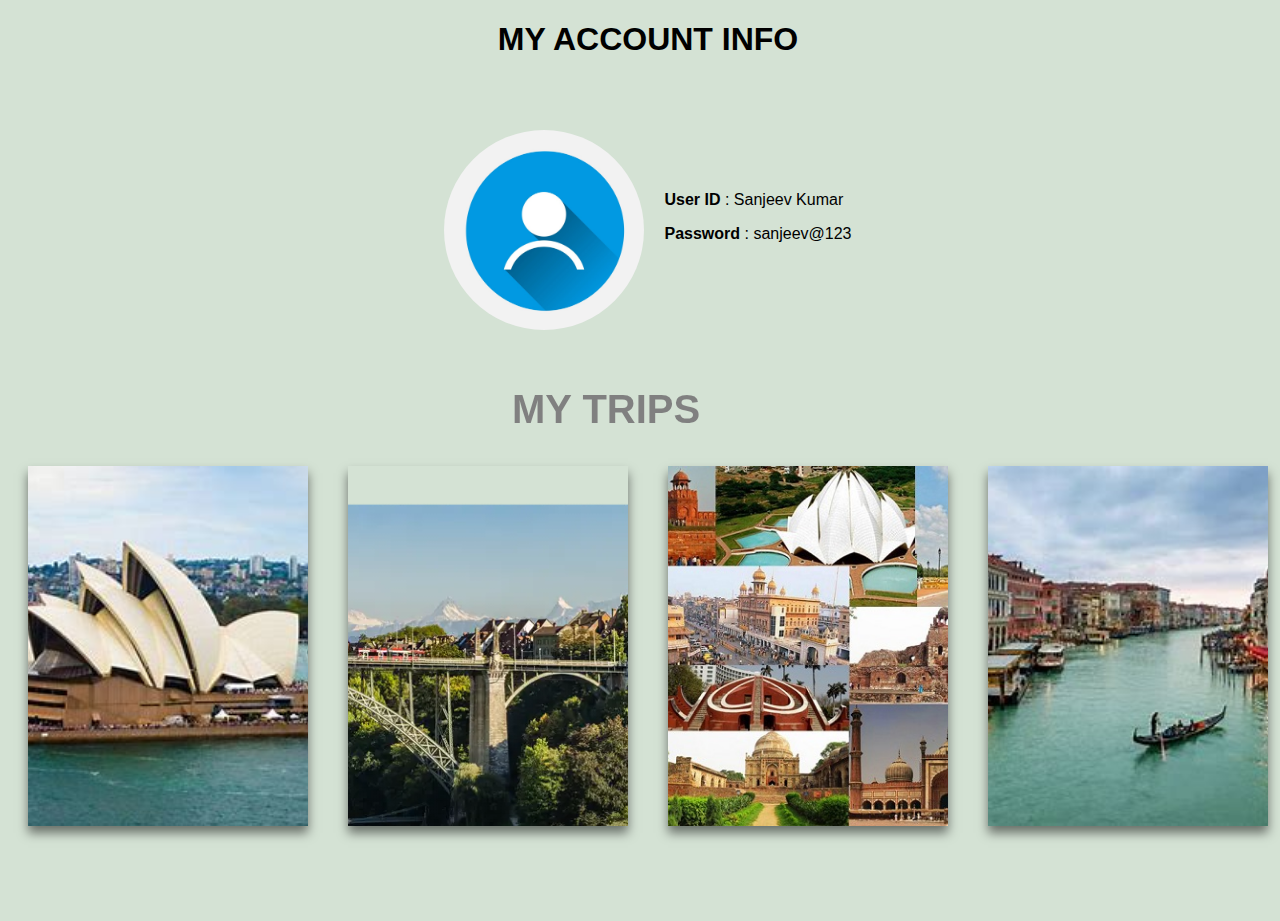
<file: account.html>
<!DOCTYPE html>
<html lang="en">
<head>
    <meta charset="UTF-8">
    <meta name="viewport" content="width=device-width, initial-scale=1.0">
    <title>MY ACCOUNT</title>
   <link rel="icon" href="./img/profile1.png">
   <link rel="website icon" type="png" href="./asserts/images/icon.jpg">
   <style>
    
*{
    box-sizing: border-box;
    font-family: Arial, 
    Helvetica, sans-serif;
}

html,body{
    width: 100%;
    height: 100%;
    justify-content: center;
    background: #D4E2D4;
}

.accinfo{
    
    display: flex;
    padding: 50px 50px 50px 50px;
    justify-content: center;
    
    
}
.details{
    margin-top: 45px;
    margin-left: 20px;
}
.person img{
    width: 200px;
    height: 200px;
    border-radius: 50%;

}
.trp {
    position: absolute;
    top: 40%;
    left: 40%;

    font-size: 40px;
    background:gray;
    -webkit-text-fill-color: transparent;
    -webkit-background-clip: text;
    
   
}
h1:hover{
    transform: scale3d(1, 1, 1);
    
}
.container{
    margin-top: 30px;
    display: flex;
    width: 100%;
    justify-content: space-around;
}

img{
    width: 280px;
    height: 360px;
}

.card{
    width: 280px;
    height: 360px;
    padding: 2rem 1rem;
    margin: 1rem;
    background: #D4E2D4;
    display: flex;
    align-items: flex-end;
    box-shadow: 0px 7px 10px rgba(0,0,0,0.5);
    transition: 0.5s ease-in-out;
    position: relative; 
    
}

.card:hover{
    transform: translateY(20px);
    box-shadow: 0px 7px 10px rgba(0,0,0,0.5);
}

.card::before{
    content:"";
    position: absolute;
    top:0;
    left:0;
    display: block;
    width: 100%;
    height: 100%;
    background:linear-gradient(to bottom, rgba(0,176,155,0.5), rgba(150,201,61,1));
    z-index: 2;
    transition: 0.5s all;
    opacity: 0; 
}

.card:hover:before{
    opacity: 1;
}

.card img{
    width: 100%;
    height: 100%;
    object-fit: cover;
    position: absolute;
    top:0;
    left:0;
}

.card .intro {
    position: relative;
    z-index: 3;
    color: #D4E2D4;
    opacity: 0; 
    transform: translateY(20px);
    transition: opacity 0.5s, transform 0.5s; 
    height: 100%;
}

.card:hover .intro {
    opacity: 1; 
    transform: translateY(20px);
}


.btn {
    background-color: #4CAF50;
    color: white;
    padding: 12px 24px;
    text-decoration: none;
    display: inline-block;
    border-radius: 4px;
    margin-top: 10px;
}

@media only screen and (max-width: 600px) {
    .container{
        margin-top: 30px;
        display: flex;
        flex-direction: column;
        width: 100%;
        justify-content: space-around;
    }
}
   </style>

</head>
<body>
    <h1 style="text-align: center;">MY ACCOUNT INFO</h1>
    <div class="accinfo">
        
        <div class="person">
            <img src="./asserts/images/person.jpg" alt="#" class="img">
            
        </div>
        <div class="details">
            <p id="user_id"><strong>User ID</strong> : Sanjeev Kumar</p>
            <p id="Password"> <strong>Password </strong>: sanjeev@123</p>
            
        </div>
    </div>
        
    
<br>
<br>
    <div class="container">
        <h1 style="text-align: center;" class="trp">MY TRIPS</h1>
        <div class="card">
            <img src="./asserts/images/australia.jpeg" alt="Australia Image">
            <div class="intro">
                <p>Home to unique wildlife, where kangaroos and koalas roam with pride.
                    A rich tapestry of cultures, blending ancient indigenous heritage with modern multiculturalism.
                    Aussies embrace adventure, from surfing swells to exploring the vast, untamed wilderness.</p>
                <a href="https://www.expedia.co.in/Melbourne-Hotels-Travelodge-Hotel-Melbourne-Docklands.h3033860.Hotel-Information?chkin=2023-09-17&chkout=2023-09-18&x_pwa=1&rfrr=HSR&pwa_ts=1691263448387&referrerUrl=aHR0cHM6Ly93d3cuZXhwZWRpYS5jby5pbi9Ib3RlbC1TZWFyY2g%3D&useRewards=false&rm1=a2&regionId=2261&destination=Melbourne%2C+Victoria%2C+Australia&destType=MARKET&neighborhoodId=6131565&selected=3033860&latLong=-37.81513%2C144.96075&sort=RECOMMENDED&top_dp=8273&top_cur=INR&mdpcid=in.META.BHA.HOTEL-CORESEARCH-propertypromotionad-desktop.HOTEL&mdpdtl=HTL.3033860.20230917.20230918.DDT.43.USD.9100.190000.EN.INR.2.602998918.&mctc=10&userIntent=&selectedRoomType=428799&selectedRatePlan=205409395&searchId=919c8203-9d2d-48ec-857e-8e3efc60d846" class="btn">know more</a> 
            </div> 
        </div>

        <div class="card">
            <img src="./asserts/images/swizerland.jpeg" alt="Switzerland Image">
            <div class="intro">
                <p>Nestled in the heart of the Alps, Switzerland boasts breathtaking mountain vistas.
                    Renowned for precision and innovation, Swiss craftsmanship sets global standards.
                    A tapestry of languages and cultures, Switzerland celebrates diversity and unity.</p>
                <a href="https://www.booking.com/hotel/ch/fivezurich.en-gb.html?aid=852816&label=msn-vEN0aKnn_gUWVSK8q39P0w-79920765538938%3Atikwd-79920940949233%3Aloc-90%3Aneo%3Amte%3Alp163910%3Adec%3Aqsbest%20hotels%20in%20switzerland%20zurich&sid=8cd14740be13bec114a2ffc9355c85af" class="btn">know more</a> 
            </div> 
        </div>

        <div class="card">
            <img src="./asserts/images/india.jpg" alt="India Image">
            <div class="intro">
                <p>From the iconic Taj Mahal to ancient temples, history and spirituality converge in harmony.
                    A land of contrasts, where bustling cities coexist with serene rural landscapes.
                    India's people, warm and hospitable, exude resilience and thrive amidst challenges.</p>
                <a href="https://www.tripadvisor.in/Hotel_Review-g1162480-d24019190-Reviews-Kaldan_Samudhra_Palace-Mahabalipuram_Kanchipuram_District_Tamil_Nadu.html" class="btn">know more</a> 
            </div> 
        </div>
        <div class="card">
            <img src="./asserts/images/italy(venice).jpeg" alt="India Image">
            <div class="intro">
                <p>Venice, the city of canals and gondolas, floats gracefully in a dreamlike, timeless allure.
                    A labyrinth of narrow streets and stunning architecture, it echoes a rich Venetian legacy.
                    Artistic masterpieces, from Venetian painters inspire wonder at every turn.</p>
                <a href="https://www.booking.com/hotel/it/carltongrandcanal.en-gb.html?aid=339462&label=msn-_Er6T67db9EBzJuNYAY09w-80608055713413%3Atikwd-80608294701349%3Aloc-90%3Aneo%3Amte%3Alp163910%3Adec%3Aqsbest%20hotels%20in%20venice%20italy%20with%20canal%20view&sid=8cd14740be13bec114a2ffc9355c85af&dest_id=8425;dest_type=district;dist=0;group_adults=2;group_children=0;hapos=1;hpos=1;no_rooms=1;req_adults=2;req_children=0;room1=A%2CA;sb_price_type=total;sr_order=popularity;srepoch=1691262859;srpvid=71cb874393520063;type=total;ucfs=1&#hotelTmpl" class="btn">know more</a> 
            </div> 
        </div>
    </div>

 <script>
    const queryParams = new URLSearchParams(window.location.search);
    const encodedMessage = queryParams.get('data');
    if (encodedMessage)
    {
        const decodedMessage = decodeURIComponent(encodedMessage);
        const messageData = JSON.parse(decodedMessage);
        console.log(messageData);
        var user_id = document.getElementById('user_id');
        user_id.innerHTML = "<strong>User ID    </strong> :"+ messageData.data.username;
        var Password = document.getElementById('Password');
        Password.innerHTML = "<strong>Password    </strong> :"+ messageData.data.password;
    }

 </script>

</body>
</html>
</file>
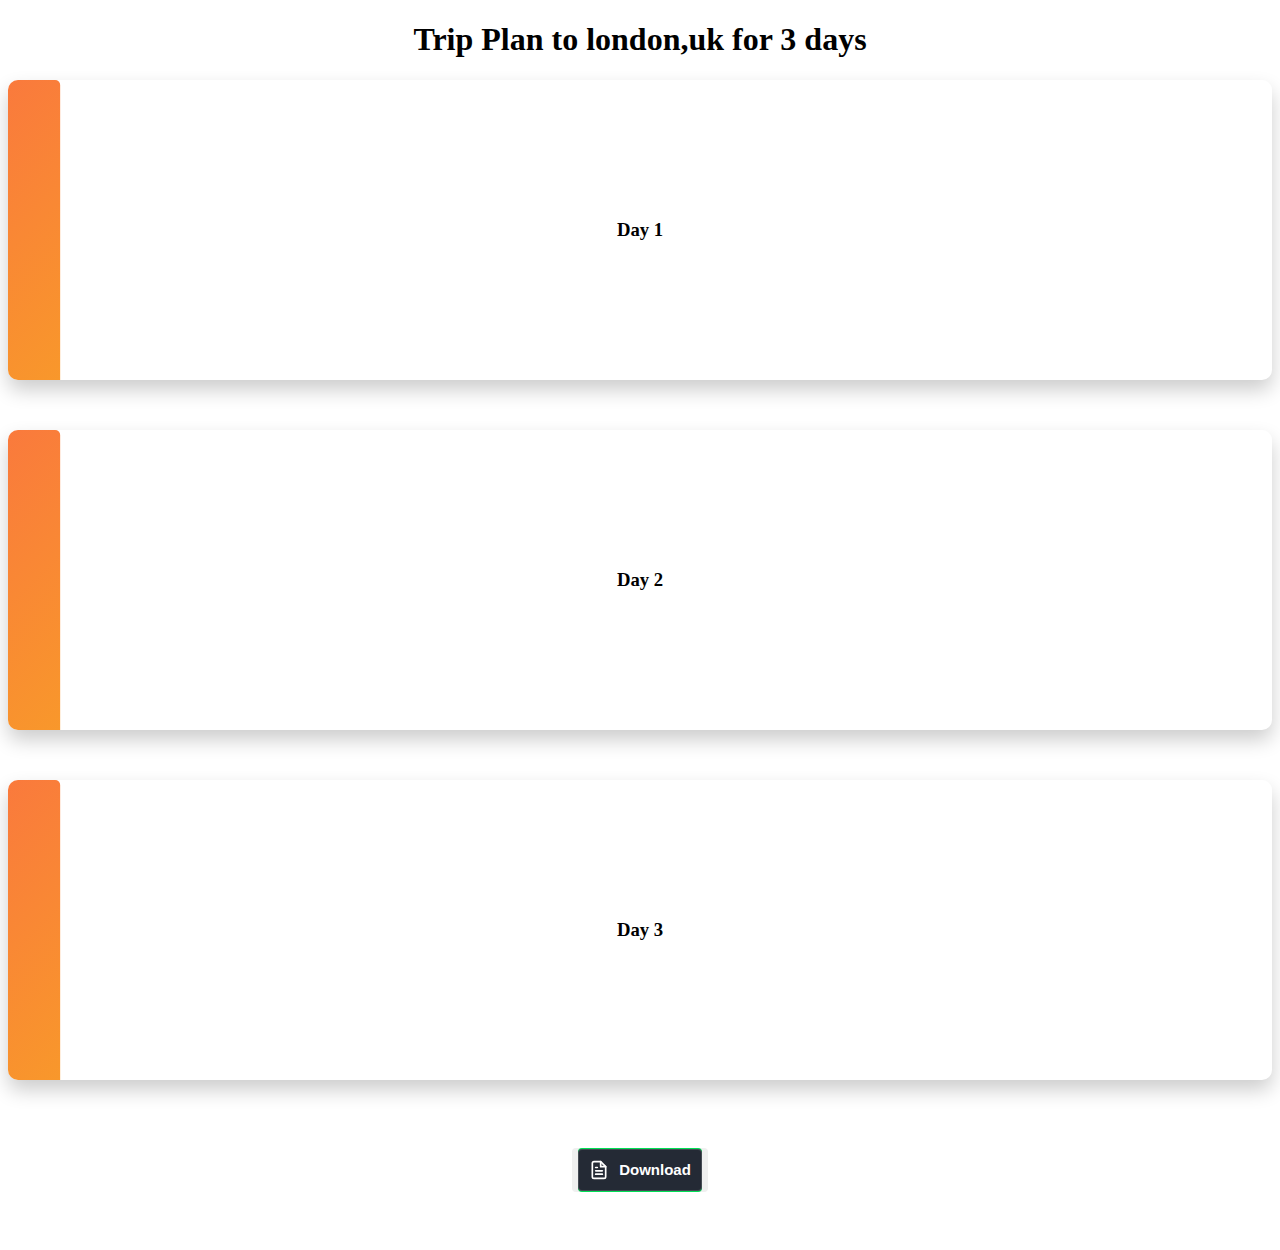
<file: london3.html>
<!DOCTYPE html>
<html lang="en">

<head>
  <meta charset="UTF-8">
  <meta name="viewport" content="width=device-width, initial-scale=1.0">
  <title>Search Results</title>
  <link rel="stylesheet" href="./asserts/search_styles.css">
  <link rel="icon" type="image/png" href="./assets/images/icon.jpg">

  <style>
    /* Define your CSS styles here */
  </style>
</head>

<body>
  <h1 id="heading">Trip Plan</h1>
  <div class="cards">
    <!-- Cards will be appended here using JavaScript -->
  </div>
  <br>

  <div class="container">
    <button id="download" class="download-button">
      <div class="docs">
        <svg class="css-i6dzq1" stroke-linejoin="round" stroke-linecap="round" fill="none" stroke-width="2"
          stroke="currentColor" height="20" width="20" viewBox="0 0 24 24">
          <path
            d="M14 2H6a2 2 0 0 0-2 2v16a2 2 0 0 0 2 2h12a2 2 0 0 0 2-2V8z"></path>
          <polyline points="14 2 14 8 20 8"></polyline>
          <line y2="13" x2="8" y1="13" x1="16"></line>
          <line y2="17" x2="8" y1="17" x1="16"></line>
          <polyline points="10 9 9 9 8 9"></polyline>
        </svg> Download
      </div>
      <div class="download">
        <svg class="css-i6dzq1" stroke-linejoin="round" stroke-linecap="round" fill="none" stroke-width="2"
          stroke="currentColor" height="24" width="24" viewBox="0 0 24 24">
          <path
            d="M21 15v4a2 2 0 0 1-2 2H5a2 2 0 0 1-2-2v-4"></path>
          <polyline points="7 10 12 15 17 10"></polyline>
          <line y2="3" x2="12" y1="15" x1="12"></line>
        </svg>
      </div>
    </button>
  </div>
  <script>
    var jsonData = {
    "_id": "6424d2b113185d8420fdb6fc",
    "plan": [
      {
        "day": 1,
        "activities": [
          {
            "time": "9:00 AM",
            "description": "Arrive in London and check-in to hotel"
          },
          {
            "time": "11:00 AM",
            "description": "Visit the British Museum"
          },
          {
            "time": "2:00 PM",
            "description": "Take a tour of the Tower of London"
          },
          {
            "time": "6:00 PM",
            "description": "Take a stroll through Hyde Park"
          }
        ]
      },
      {
        "day": 2,
        "activities": [
          {
            "time": "9:00 AM",
            "description": "Visit Buckingham Palace"
          },
          {
            "time": "11:00 AM",
            "description": "Explore the famous Trafalgar Square"
          },
          {
            "time": "2:00 PM",
            "description": "Have lunch at Covent Garden Market"
          },
          {
            "time": "4:00 PM",
            "description": "Visit the London Eye"
          },
          {
            "time": "6:00 PM",
            "description": "Take a walk along the River Thames"
          }
        ]
      },
      {
        "day": 3,
        "activities": [
          {
            "time": "9:00 AM",
            "description": "Visit the Houses of Parliament"
          },
          {
            "time": "11:00 AM",
            "description": "Take a tour of Westminster Abbey"
          },
          {
            "time": "2:00 PM",
            "description": "Visit the Tate Modern art museum"
          },
          {
            "time": "5:00 PM",
            "description": "Enjoy a traditional English afternoon tea"
          },
          {
            "time": "7:00 PM",
            "description": "Watch a musical performance at the West End"
          }
        ]
      }
    ],
    "key": "3-london,uk"
  }

    function createHTMLCard(day_no, plan) {
      var newele1 = document.createElement('div');
      newele1.setAttribute('class', 'card-container');
      var newele2 = document.createElement('div');
      newele2.setAttribute('class', 'card');
      var newele3 = document.createElement('div');
      newele3.setAttribute('class', 'front-content');
      var dayy_no = document.createElement('h3');
      dayy_no.innerHTML = "Day " + day_no;
      newele3.appendChild(dayy_no);
      var newele4 = document.createElement('div');
      newele4.setAttribute('class', 'content');
      var newele5 = document.createElement('ul');
      
      var activities = plan[day_no - 1].activities;
      
      for (var i = 0; i < activities.length; i++) { // Declare 'i' variable with 'var'
        var newele6 = document.createElement('li');
        newele6.setAttribute('class', 'activity');
        var newele7 = document.createElement('strong');
        newele7.innerHTML = activities[i].time + " : ";
        newele6.appendChild(newele7);
        var newele8 = document.createElement('span');
        newele8.innerHTML = activities[i].description;
        newele6.appendChild(newele8);
        newele5.appendChild(newele6);
      }
      newele2.appendChild(newele3);
      newele2.appendChild(newele4);
      newele4.appendChild(newele5);
      newele1.appendChild(newele2);
      return newele1;
    }

    function createTripPlan(jdata) { // Renamed 'cerateTripPlan' to 'createTripPlan'
      var heading = document.getElementById('heading');
      var dest = jdata.key;
      heading.innerHTML = "Trip Plan to " + dest.substring(2) + " for " + dest.substring(0, 1) + " days";
      for (var i1 = 0; i1 < jdata.plan.length; i1++) {
        var card = createHTMLCard(i1 + 1, jdata.plan);
        document.querySelector('.cards').appendChild(card); // Used querySelector instead of getElementsByClassName
      }
    }

    createTripPlan(jsonData); // Called the correct function name

  </script>
    <script>
        var download = document.getElementById('download');
        download.addEventListener('click', function () {
          window.print();
        })
      </script>
</body>

</html>
</file>
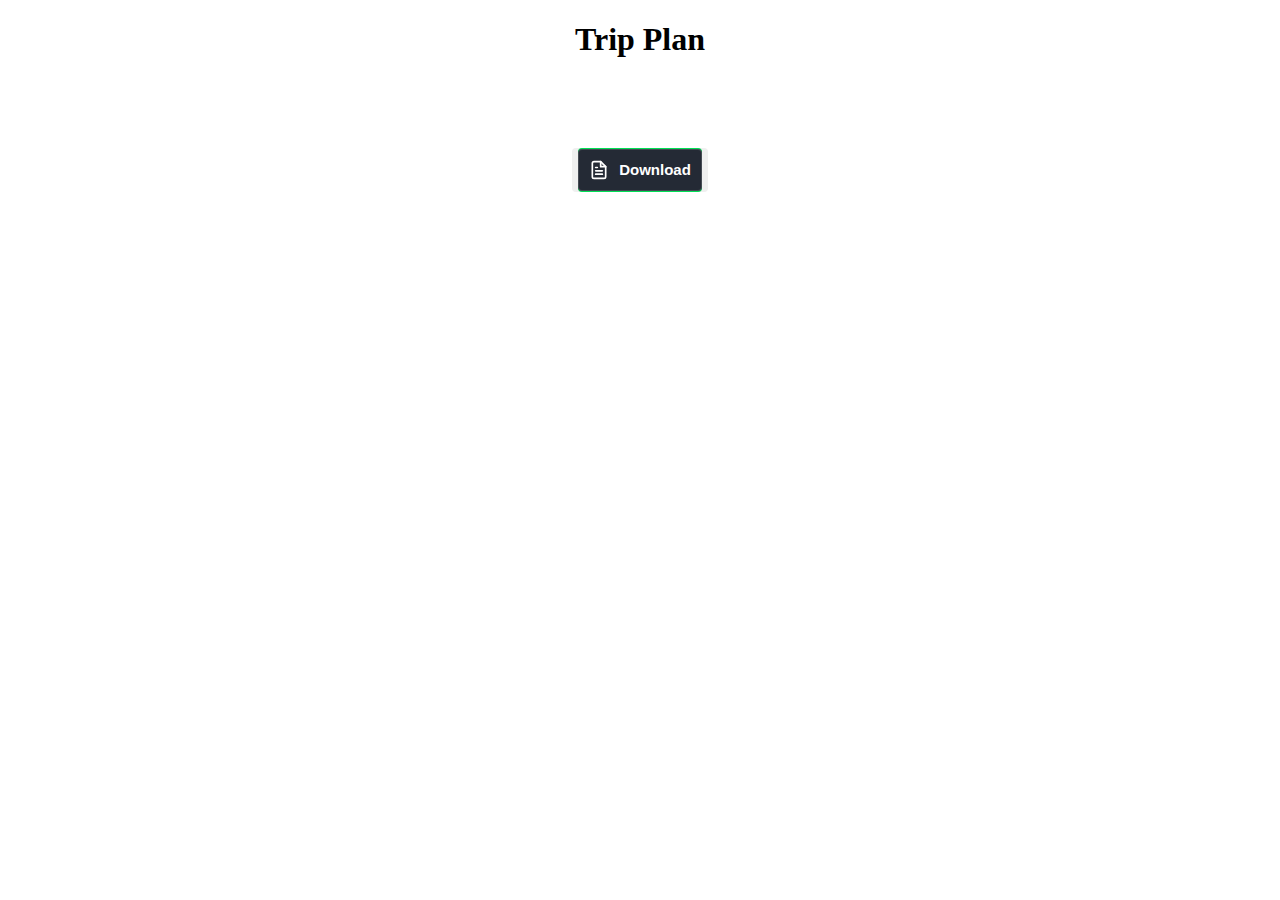
<file: searchresults.html>
<!DOCTYPE html>
<html lang="en">
  <head>
    <meta charset="UTF-8" />
    <meta name="viewport" content="width=device-width, initial-scale=1.0" />
    <title>Search Results</title>
    <link rel="stylesheet" href="./asserts/search_styles.css" />
    <link rel="website icon" type="png" href="./asserts/images/icon.jpg" />
  </head>
  <body>
    <h1 id="heading">Trip Plan</h1>
    <div class="cards"></div>
    <br />

    <div class="container">
      <button id="download" class="download-button">
        <div class="docs">
          <svg
            class="css-i6dzq1"
            stroke-linejoin="round"
            stroke-linecap="round"
            fill="none"
            stroke-width="2"
            stroke="currentColor"
            height="20"
            width="20"
            viewBox="0 0 24 24"
          >
            <path
              d="M14 2H6a2 2 0 0 0-2 2v16a2 2 0 0 0 2 2h12a2 2 0 0 0 2-2V8z"
            ></path>
            <polyline points="14 2 14 8 20 8"></polyline>
            <line y2="13" x2="8" y1="13" x1="16"></line>
            <line y2="17" x2="8" y1="17" x1="16"></line>
            <polyline points="10 9 9 9 8 9"></polyline>
          </svg>
          Download
        </div>
        <div class="download">
          <svg
            class="css-i6dzq1"
            stroke-linejoin="round"
            stroke-linecap="round"
            fill="none"
            stroke-width="2"
            stroke="currentColor"
            height="24"
            width="24"
            viewBox="0 0 24 24"
          >
            <path d="M21 15v4a2 2 0 0 1-2 2H5a2 2 0 0 1-2-2v-4"></path>
            <polyline points="7 10 12 15 17 10"></polyline>
            <line y2="3" x2="12" y1="15" x1="12"></line>
          </svg>
        </div>
      </button>
    </div>
    <script src="./asserts/search.js"></script>
    <script>
      var download = document.getElementById("download");
      download.addEventListener("click", function () {
        window.print();
      });
    </script>
  </body>
</html>
</file>
<file: asserts/search_styles.css>
h1{
    text-align: center;
  }

  .card-container {
  width: 100%;
  height: 300px;
  position: relative;
  border-radius: 10px;
  box-shadow: 0 10px 20px rgba(0, 0, 0, 0.2);
  overflow: hidden;
}

.card {
  width: 100%;
  height: 100%;
  border-radius: inherit;
}

.card .front-content {
  width: 100%;
  height: 100%;
  display: flex;
  align-items: center;
  justify-content: center;
  transition: all 0.6s cubic-bezier(0.23, 1, 0.320, 1)
}

.card .front-content p {
  font-size: 32px;
  font-weight: 700;
  opacity: 1;
  background: linear-gradient(-45deg, #f89b29 0%, #ff0f7b 100% );
  background-clip: text;
  -webkit-background-clip: text;
  -webkit-text-fill-color: transparent;
  transition: all 0.6s cubic-bezier(0.23, 1, 0.320, 1)
}

.card .content {
  position: absolute;
  top: 0;
  left: 0;
  width: 100%;
  height: 100%;
  display: flex;
  flex-direction: column;
  align-items: center;
  justify-content: center;
  text-align: center;
  gap: 10px;
  background: linear-gradient(-45deg, #f89b29 0%, #ff0f7b 100% );
  color: #e8e8e8;
  padding: 20px;
  line-height: 1.5;
  border-radius: 5px;
  pointer-events: none;
  transform: translateX(-96%);
  transition: all 0.6s cubic-bezier(0.23, 1, 0.320, 1);
}
ul{
  list-style: none;
}

.card .content .heading {
  font-size: 32px;
  font-weight: 700;
}

.card:hover .content {
  transform: translateY(0);
}

.card:hover .front-content {
  transform: translateX(-30%);
}

.card:hover .front-content p {
  opacity: 0;
}
.cards{
  display: flex;
  flex-direction: column;
  justify-content: space-between;
  gap: 50px;
}

.download-button {
 margin-top: 50px;
 margin-bottom: 50px;
 position: relative;
 border-width: 0;
 color: white;
 font-size: 15px;
 font-weight: 600;
 border-radius: 4px;
 z-index: 1;
}

.download-button .docs {
 display: flex;
 align-items: center;
 justify-content: space-between;
 gap: 10px;
 min-height: 40px;
 padding: 0 10px;
 border-radius: 4px;
 z-index: 1;
 background-color: #242a35;
 border: solid 1px #e8e8e82d;
 transition: all .5s cubic-bezier(0.77, 0, 0.175, 1);
}

.download-button:hover {
 box-shadow: rgba(0, 0, 0, 0.25) 0px 54px 55px, rgba(0, 0, 0, 0.12) 0px -12px 30px, rgba(0, 0, 0, 0.12) 0px 4px 6px, rgba(0, 0, 0, 0.17) 0px 12px 13px, rgba(0, 0, 0, 0.09) 0px -3px 5px;
}

.download {
 position: absolute;
 inset: 0;
 display: flex;
 align-items: center;
 justify-content: center;
 max-width: 90%;
 margin: 0 auto;
 z-index: -1;
 border-radius: 4px;
 transform: translateY(0%);
 background-color: #01e056;
 border: solid 1px #01e0572d;
 transition: all .5s cubic-bezier(0.77, 0, 0.175, 1);
}

.download-button:hover .download {
 transform: translateY(100%)
}

.download svg polyline,.download svg line {
 animation: docs 1s infinite;
}

@keyframes docs {
 0% {
  transform: translateY(0%);
 }

 50% {
  transform: translateY(-15%);
 }

 100% {
  transform: translateY(0%);
 }
}
.container {
  display: flex;
  justify-content: center;
  align-items: center;
}

@media print {
  .card .content {
    position: absolute;
    top: 0;
    left: 0;
    width: 100%;
    height: 100%;
    display: flex;
    flex-direction: column;
    align-items: center;
    justify-content: center;
    text-align: center;
    gap: 10px;
    background: linear-gradient(-45deg, #f89b29 0%, #ff0f7b 100% );
    color: #e8e8e8;
    padding: 20px;
    line-height: 1.5;
    border-radius: 5px;
    pointer-events: none;
    transform: translateX(0%);
    transition: all 0.6s cubic-bezier(0.23, 1, 0.320, 1);
  }

  .download{
    display: none;
  }
  .docs{
    display: none;
  }
  .download-button{
    display: none;
  }
}
</file>
